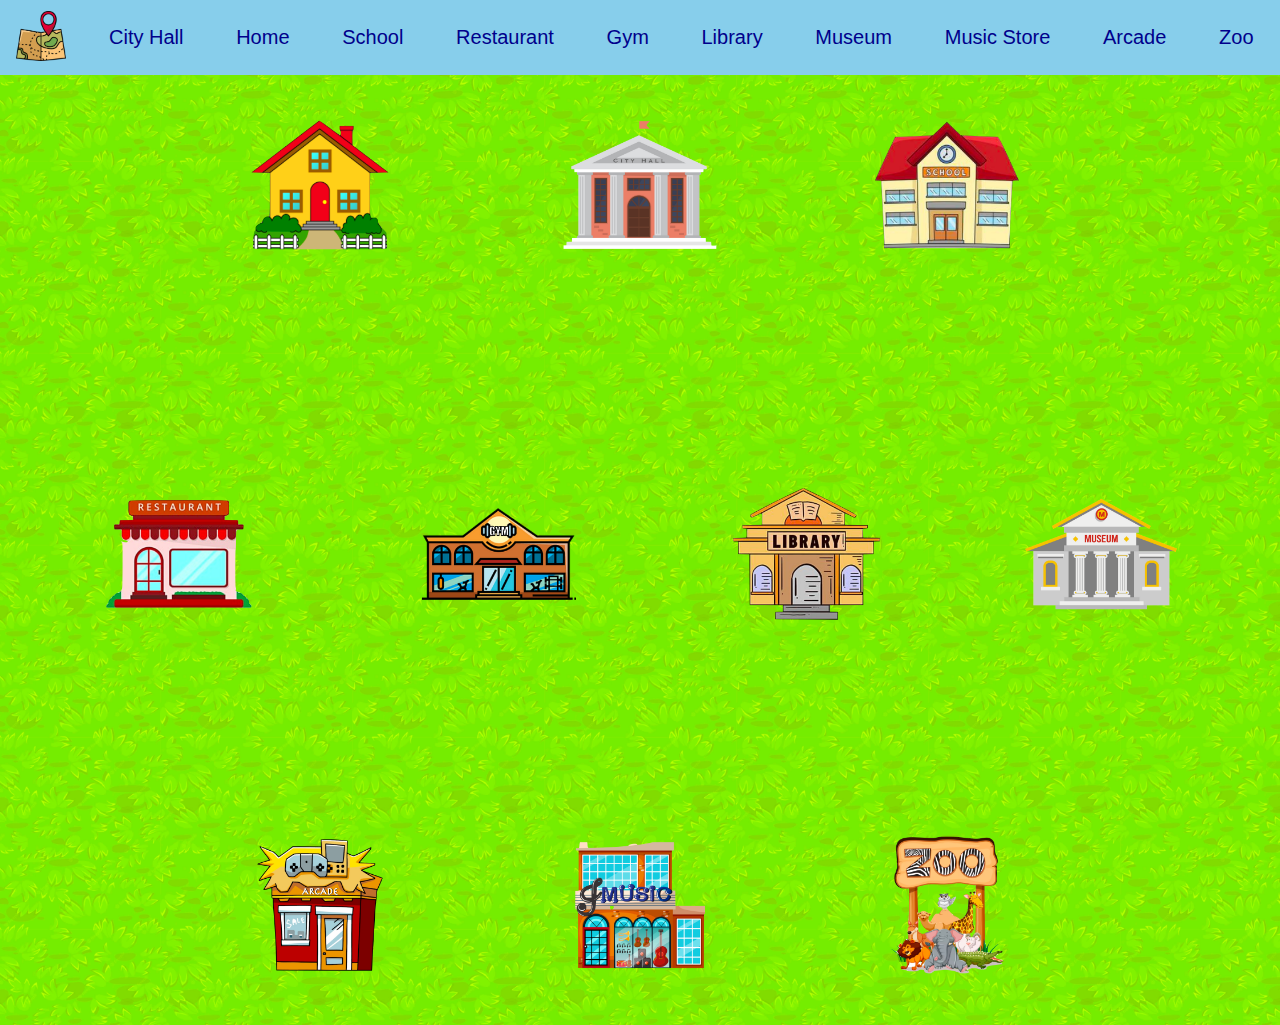
<file: index.html>
<!DOCTYPE html>
<html lang="en">

<head>
  <meta charset="utf-8">
  <meta name="viewport" content="width=device-width">
  <title>Everythingville Map</title>
  <link href="style.css" rel="stylesheet" type="text/css" />
  <link rel="shortcut icon" type="image/png" href="images/map.png" />
  <link rel="stylesheet" href="https://cdnjs.cloudflare.com/ajax/libs/font-awesome/4.7.0/css/font-awesome.min.css">
  <script src="https://code.jquery.com/jquery-3.4.1.min.js"></script>
</head>

<body class="map">
  <nav id="nav">
    <a href="index.html"><img src="images/map.png" id="logo" class="selected" alt="Map"></a>
    <a class="navA" href="cityHall.html">City Hall</a>
    <a class="navA" href="home.html">Home</a>
    <a class="navA" href="school.html">School</a>
    <a class="navA" href="restaurant.html">Restaurant</a>
    <a class="navA" href="gym.html">Gym</a>
    <a class="navA" href="library.html">Library</a>
    <a class="navA" href="museum.html">Museum</a>
    <a class="navA" href="musicStore.html">Music Store</a>
    <a class="navA" href="arcade.html">Arcade</a>
    <a class="navA" href="zoo.html">Zoo</a>
    <a href="javascript:void(0);" class="icon" onclick="compactNav()">
      <i class="fa fa-bars"></i>
    </a>
  </nav>
  
  <section id="mapSection">
    <!-- <img src="images/ground-horizontal.png" class="bkgds ground-horizontal" id="ground" alt="Ground"> -->
    <p id="top"></p>
    
    <a href="#top"><img src="images/cityHall.png" class="buildings" id="cityHallBuilding" alt="City Hall" onclick="cityHallBuildingFunc()"></a>
    <div id="cityHallModal" class="modal">
      <div class="modalContent">
        <span id="cityHallClose" class="close" onclick="cityHallCloseFunc()">&times</span>
        <h2>City Hall</h2>
        <img src="images/cityHall.png" class="buildings-modal" alt="City Hall">
        <!-- <p>In the City Hall, you can find out more about this site, learn how to navigate Everythingville, read more about all of the features and locations, stay up-to-date with any latest updates, and see the current date and time.</p> -->
        <p>In the City Hall, you can find out more about this site and learn how to navigate Everythingville.</p>
        <p><b>Do you want to go to the City Hall?</b></p>
        <a id="cityHallA" class="mapA" href="cityHall.html"><button id="cityHallBtn" class="mapBtn">Yes!</button></a>
      </div>
    </div>
    
    <a href="#top"><img src="images/home.png" class="buildings" id="homeBuilding" alt="Home" onclick="homeBuildingFunc()"></a>
    <div id="homeModal" class="modal">
      <div class="modalContent">
        <span id="homeClose" class="close" onclick="homeCloseFunc()">&times</span>
        <h2>Home</h2>
        <img src="images/home.png" class="buildings-modal" alt="Home">
        <!-- <p>In your Home, you can write in a journal about anything, draw pictures and doodles, and create a to-do list to organize your day.</p> -->
        <p>In your Home, you can write in a journal about anything.</p>
        <p><b>Do you want to go your Home?</b></p>
        <a id="homeA" class="mapA" href="home.html"><button id="homeBtn" class="mapBtn">Yes!</button></a>
      </div>
    </div>

    <a href="#top"><img src="images/school.png" class="buildings incomplete" id="schoolBuilding" alt="School" onclick="schoolBuildingFunc()"></a>
    <div id="schoolModal" class="modal">
      <div class="modalContent">
        <span id="schoolClose" class="close" onclick="schoolCloseFunc()">&times</span>
        <h2>School</h2>
        <img src="images/school.png" class="buildings-modal" alt="School">
        <!-- <p>In the School, you can read articles about various topics, explore lesson slideshows for different subjects, take quizzes to test your knowledge, and use and make your own flashcards to study.</p> -->
        <p>In the School, you can read articles about various topics.</p>
        <p><b>Do you want to go to the School?</b></p>
        <a id="schoolA" class="mapA" href="school.html"><button id="schoolBtn" class="mapBtn">Yes!</button></a>
      </div>
    </div>

    <a href="#top"><img src="images/restaurant.png" class="buildings incomplete" id="restaurantBuilding" alt="Restaurant" onclick="restaurantBuildingFunc()"></a>
    <div id="restaurantModal" class="modal">
      <div class="modalContent">
        <span id="restaurantClose" class="close" onclick="restaurantCloseFunc()">&times</span>
        <h2>Restaurant</h2>
        <img src="images/restaurant.png" class="buildings-modal" alt="Restaurant">
        <!-- <p>In the Restaurant, you can take a look at a variety of recipes that include a list of all the ingredients that you need and step-by-step instructions for how to make them.</p> -->
        <p>In the Restaurant, you can take a look at a variety of recipes that include a list of all the ingredients that you need and step-by-step instructions for how to make them.</p>
        <p><b>Do you want to go to the Restaurant?</b></p>
        <a id="restaurantA" class="mapA" href="restaurant.html"><button id="restaurantBtn" class="mapBtn">Yes!</button></a>
      </div>
    </div>

    <a href="#top"><img src="images/gym.png" class="buildings incomplete" id="gymBuilding" alt="Gym" onclick="gymBuildingFunc()"></a>
    <div id="gymModal" class="modal">
      <div class="modalContent">
        <span id="gymClose" class="close" onclick="gymCloseFunc()">&times</span>
        <h2>Gym</h2>
        <img src="images/gym.png" class="buildings-modal" alt="Gym">
        <!-- <p>In the Gym, you can discover an assortment of workouts and meditation exercises, and you can receive randomized workout sessions for many different target areas and goals.</p> -->
        <p>In the Gym, you can discover an assortment of workouts and meditation exercises.</p>
        <p><b>Do you want to go to the Gym?</b></p>
        <a id="gymA" class="mapA" href="gym.html"><button id="gymBtn" class="mapBtn">Yes!</button></a>
      </div>
    </div>

    <a href="#top"><img src="images/library.png" class="buildings incomplete" id="libraryBuilding" alt="Library" onclick="libraryBuildingFunc()"></a>
    <div id="libraryModal" class="modal">
      <div class="modalContent">
        <span id="libraryClose" class="close" onclick="libraryCloseFunc()">&times</span>
        <h2>Library</h2>
        <img src="images/library.png" class="buildings-modal" alt="Library">
        <!-- <p>In the Library, you can read short stories from a variety of genres, and if you run out of stories to read, you can also generate new, randomized short stories.</p> -->
        <p>In the Library, you can read short stories from a variety of genres.</p>
        <p><b>Do you want to go to the Library?</b></p>
        <a id="libraryA" class="mapA" href="library.html"><button id="libraryBtn" class="mapBtn">Yes!</button></a>
      </div>
    </div>

    <a href="#top"><img src="images/museum.png" class="buildings incomplete" id="museumBuilding" alt="Museum" onclick="museumBuildingFunc()"></a>
    <div id="museumModal" class="modal">
      <div class="modalContent">
        <span id="museumClose" class="close" onclick="museumCloseFunc()">&times</span>
        <h2>Museum</h2>
        <img src="images/museum.png" class="buildings-modal" alt="Museum">
        <!-- <p>In the Museum, you can explore multiple sections dedicated to many different topics, and you can learn about an assorted collection of interesting artifacts within each of the sections.</p> -->
        <p>In the Museum, you can explore multiple sections dedicated to many different topics, and you can learn about an assorted collection of interesting artifacts within each of the sections.</p>
        <p><b>Do you want to go to the Museum?</b></p>
        <a id="museumA" class="mapA" href="museum.html"><button id="museumBtn" class="mapBtn">Yes!</button></a>
      </div>
    </div>

    <a href="#top"><img src="images/arcade.png" class="buildings incomplete" id="arcadeBuilding" alt="Arcade" onclick="arcadeBuildingFunc()"></a>
    <div id="arcadeModal" class="modal">
      <div class="modalContent">
        <span id="arcadeClose" class="close" onclick="arcadeCloseFunc()">&times</span>
        <h2>Arcade</h2>
        <img src="images/arcade.png" class="buildings-modal" alt="Arcade">
        <!-- <p>In the Arcade, you can have some fun by playing a variety of entertaining mobile and computer games.</p> -->
        <p>In the Arcade, you can have some fun by playing a variety of entertaining mobile and computer games.</p>
        <p><b>Do you want to go to the Arcade?</b></p>
        <a id="arcadeA" class="mapA" href="arcade.html"><button id="arcadeBtn" class="mapBtn">Yes!</button></a>
      </div>
    </div>

    <a href="#top"><img src="images/musicStore.png" class="buildings" id="musicStoreBuilding" alt="Music Store" onclick="musicStoreBuildingFunc()"></a>
    <div id="musicStoreModal" class="modal">
      <div class="modalContent">
        <span id="musicStoreClose" class="close" onclick="musicStoreCloseFunc()">&times</span>
        <h2>Music Store</h2>
        <img src="images/musicStore.png" class="buildings-modal" alt="Music Store">
        <!-- <p>In the Music Store, you can listen to music from a variety of genres and an assortment of relaxing sounds.</p> -->
        <p>In the Music Store, you can listen to music from a variety of genres and an assortment of relaxing sounds.</p>
        <p><b>Do you want to go to the Music Store?</b></p>
        <a id="musicStoreA" class="mapA" href="musicStore.html"><button id="musicStoreBtn" class="mapBtn">Yes!</button></a>
      </div>
    </div>

    <a href="#top"><img src="images/zoo.png" class="buildings incomplete" id="zooBuilding" alt="Zoo" onclick="zooBuildingFunc()"></a>
    <div id="zooModal" class="modal">
      <div class="modalContent">
        <span id="zooClose" class="close" onclick="zooCloseFunc()">&times</span>
        <h2>Zoo</h2>
        <img src="images/zoo.png" class="buildings-modal" alt="Zoo">
        <!-- <p>In the Zoo, you can explore a gallery of filled with pictures of different animals and plants, and you can visit a variety of habitats and environments.</p> -->
         <p>In the Zoo, you can explore a gallery filled with pictures of different animals and plants, and you can visit a variety of habitats and environments.</p>
        <p><b>Do you want to go to the Zoo?</b></p>
        <a id="zooA" class="mapA" href="zoo.html"><button id="zooBtn" class="mapBtn">Yes!</button></a>
      </div>
    </div>
    
  </section>
  <script src="script.js"></script>
</body>

</html>
</file>
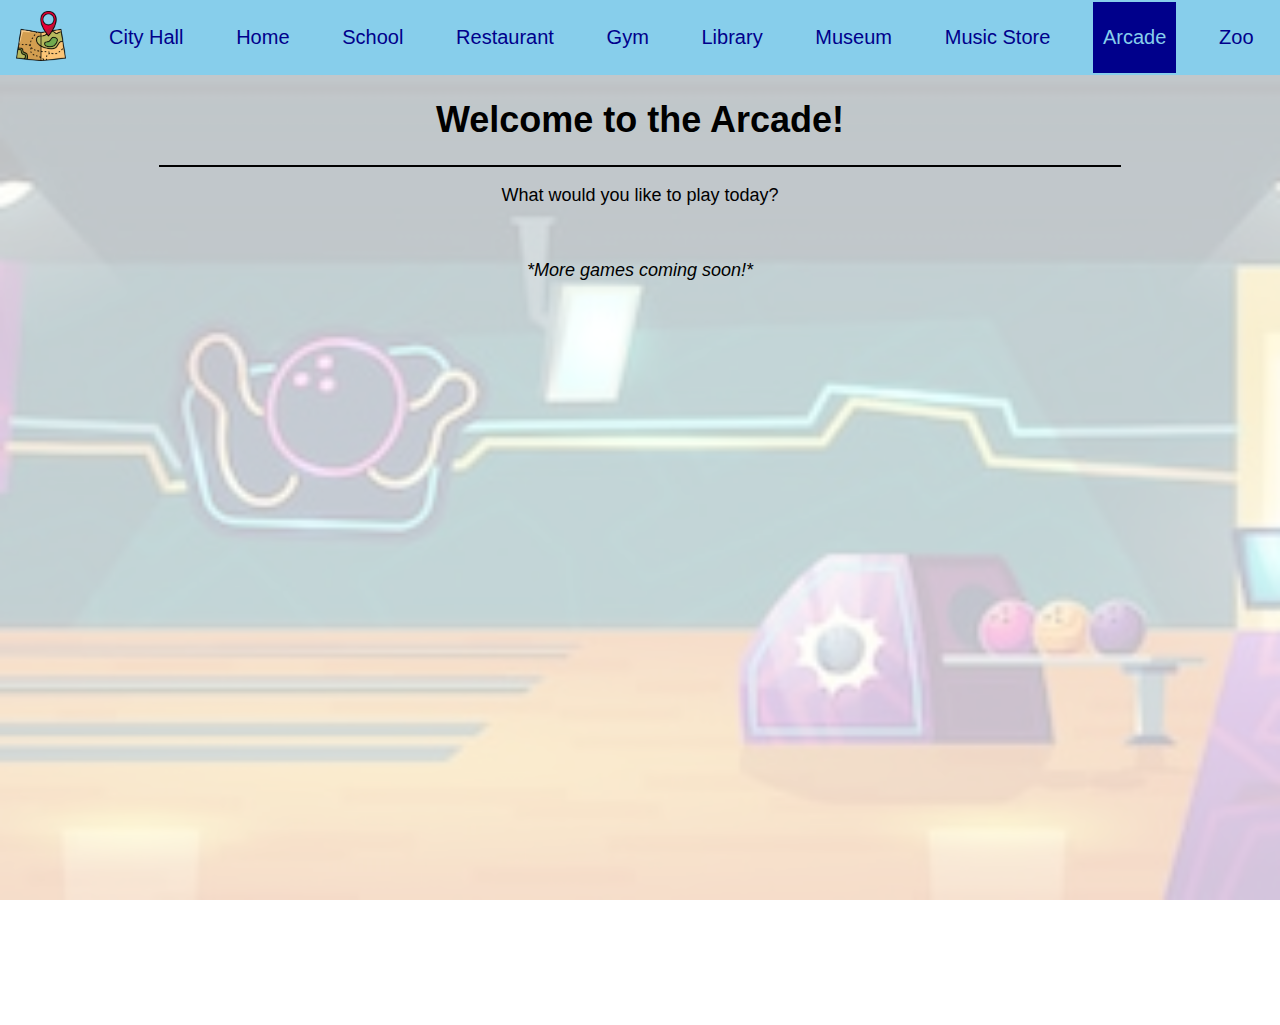
<file: arcade.html>
<!DOCTYPE html>
<html lang="en">

<head>
  <meta charset="utf-8">
  <meta name="viewport" content="width=device-width">
  <title>Everythingville Arcade</title>
  <link href="style.css" rel="stylesheet" type="text/css" />
  <link rel="shortcut icon" type="image/png" href="images/map.png" />
  <link rel="stylesheet" href="https://cdnjs.cloudflare.com/ajax/libs/font-awesome/4.7.0/css/font-awesome.min.css">
  <script src="https://code.jquery.com/jquery-3.4.1.min.js"></script>
</head>

<body class="arcade">
  <nav id="nav">
    <a href="index.html"><img src="images/map.png" id="logo" alt="Map"></a>
    <a class="navA" href="cityHall.html">City Hall</a>
    <a class="navA" href="home.html">Home</a>
    <a class="navA" href="school.html">School</a>
    <a class="navA" href="restaurant.html">Restaurant</a>
    <a class="navA" href="gym.html">Gym</a>
    <a class="navA" href="library.html">Library</a>
    <a class="navA" href="museum.html">Museum</a>
    <a class="navA" href="musicStore.html">Music Store</a>
    <a class="navA selected" href="arcade.html">Arcade</a>
    <a class="navA" href="zoo.html">Zoo</a>
    <a href="javascript:void(0);" class="icon" onclick="compactNav()">
      <i class="fa fa-bars"></i>
    </a>
  </nav>
  
  <section>
    <p id="top"></p>
    <h1>Welcome to the Arcade!</h1>
    <hr>
    <p>What would you like to play today?</p>
    <br>
    <p ><i>*More games coming soon!*</i></p>
    <br>
  </section>
  
  <script src="script.js"></script>
</body>

</html>
</file>
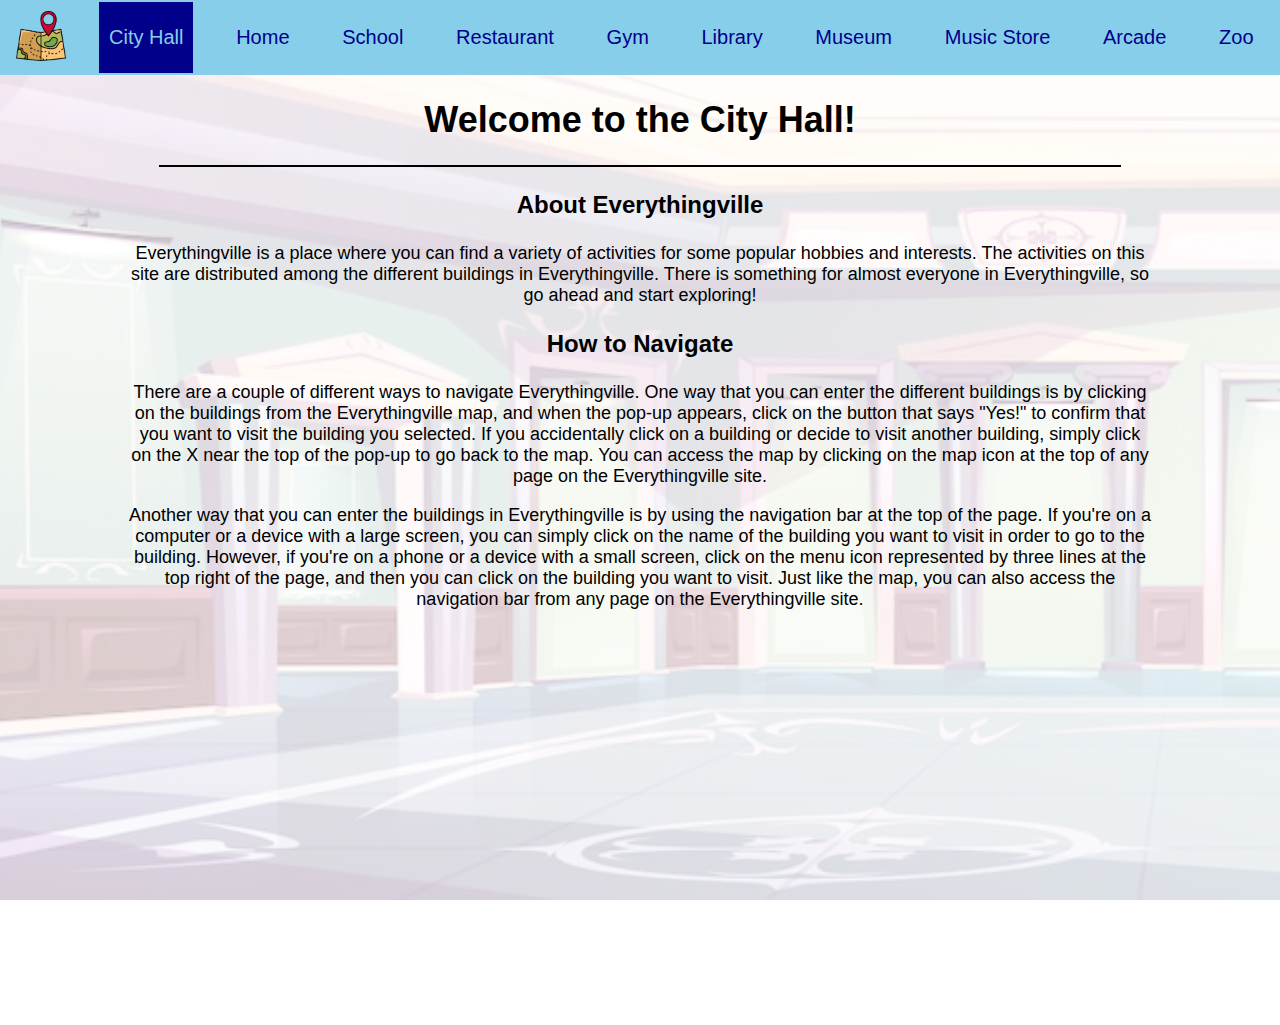
<file: cityHall.html>
<!DOCTYPE html>
<html lang="en">

<head>
  <meta charset="utf-8">
  <meta name="viewport" content="width=device-width">
  <title>Everythingville City Hall</title>
  <link href="style.css" rel="stylesheet" type="text/css" />
  <link rel="shortcut icon" type="image/png" href="images/map.png" />
  <link rel="stylesheet" href="https://cdnjs.cloudflare.com/ajax/libs/font-awesome/4.7.0/css/font-awesome.min.css">
  <script src="https://code.jquery.com/jquery-3.4.1.min.js"></script>
</head>

<body class="cityHall">
  <nav id="nav">
    <a href="index.html"><img src="images/map.png" id="logo" alt="Map"></a>
    <a class="navA selected" href="cityHall.html">City Hall</a>
    <a class="navA" href="home.html">Home</a>
    <a class="navA" href="school.html">School</a>
    <a class="navA" href="restaurant.html">Restaurant</a>
    <a class="navA" href="gym.html">Gym</a>
    <a class="navA" href="library.html">Library</a>
    <a class="navA" href="museum.html">Museum</a>
    <a class="navA" href="musicStore.html">Music Store</a>
    <a class="navA" href="arcade.html">Arcade</a>
    <a class="navA" href="zoo.html">Zoo</a>
    <a href="javascript:void(0);" class="icon" onclick="compactNav()">
      <i class="fa fa-bars"></i>
    </a>
  </nav>
  
  <section>
    <p id="top"></p>
    <h1>Welcome to the City Hall!</h1>
    <hr>
    <h3>About Everythingville</h3>
    <p>Everythingville is a place where you can find a variety of activities for some popular hobbies and interests. The activities on this site are distributed among the different buildings in Everythingville. There is something for almost everyone in Everythingville, so go ahead and start exploring!</p>
    <h3>How to Navigate</h3>
    <p>There are a couple of different ways to navigate Everythingville. One way that you can enter the different buildings is by clicking on the buildings from the Everythingville map, and when the pop-up appears, click on the button that says "Yes!" to confirm that you want to visit the building you selected. If you accidentally click on a building or decide to visit another building, simply click on the X near the top of the pop-up to go back to the map. You can access the map by clicking on the map icon at the top of any page on the Everythingville site.</p>
    <p>Another way that you can enter the buildings in Everythingville is by using the navigation bar at the top of the page. If you're on a computer or a device with a large screen, you can simply click on the name of the building you want to visit in order to go to the building. However, if you're on a phone or a device with a small screen, click on the menu icon represented by three lines at the top right of the page, and then you can click on the building you want to visit. Just like the map, you can also access the navigation bar from any page on the Everythingville site.</p>
    <br>
  </section>
  
  <script src="script.js"></script>
</body>

</html>
</file>
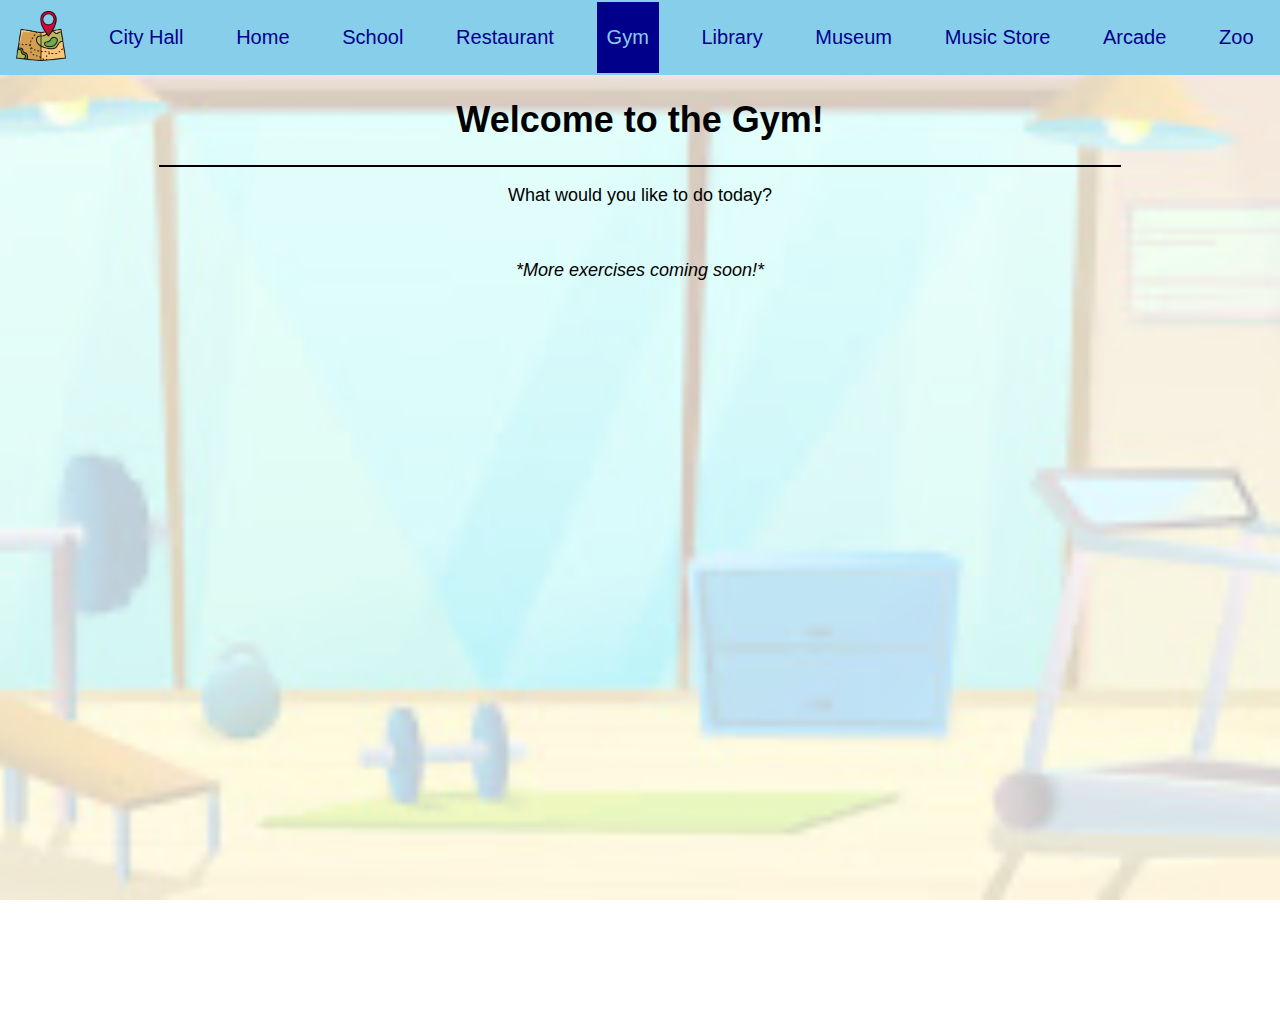
<file: gym.html>
<!DOCTYPE html>
<html lang="en">

<head>
  <meta charset="utf-8">
  <meta name="viewport" content="width=device-width">
  <title>Everythingville Gym</title>
  <link href="style.css" rel="stylesheet" type="text/css" />
  <link rel="shortcut icon" type="image/png" href="images/map.png" />
  <link rel="stylesheet" href="https://cdnjs.cloudflare.com/ajax/libs/font-awesome/4.7.0/css/font-awesome.min.css">
  <script src="https://code.jquery.com/jquery-3.4.1.min.js"></script>
</head>

<body class="gym">
  <nav id="nav">
    <a href="index.html"><img src="images/map.png" id="logo" alt="Map"></a>
    <a class="navA" href="cityHall.html">City Hall</a>
    <a class="navA" href="home.html">Home</a>
    <a class="navA" href="school.html">School</a>
    <a class="navA" href="restaurant.html">Restaurant</a>
    <a class="navA selected" href="gym.html">Gym</a>
    <a class="navA" href="library.html">Library</a>
    <a class="navA" href="museum.html">Museum</a>
    <a class="navA" href="musicStore.html">Music Store</a>
    <a class="navA" href="arcade.html">Arcade</a>
    <a class="navA" href="zoo.html">Zoo</a>
    <a href="javascript:void(0);" class="icon" onclick="compactNav()">
      <i class="fa fa-bars"></i>
    </a>
  </nav>
  
  <section>
    <p id="top"></p>
    <h1>Welcome to the Gym!</h1>
    <hr>
    <p>What would you like to do today?</p>
    <br>
    <p ><i>*More exercises coming soon!*</i></p>
    <br>
  </section>
  
  <script src="script.js"></script>
</body>

</html>
</file>
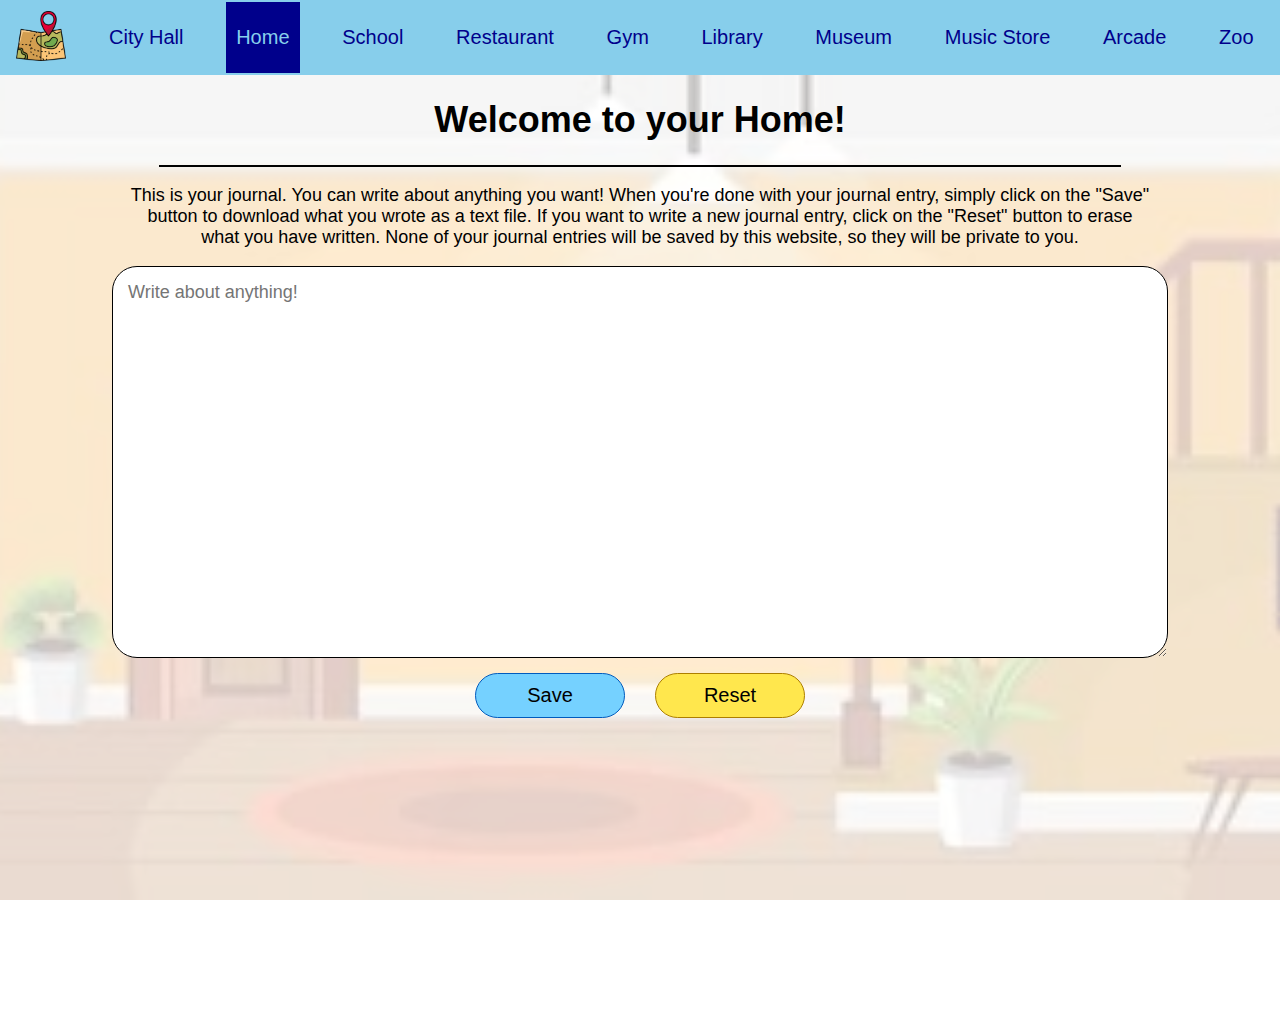
<file: home.html>
<!DOCTYPE html>
<html lang="en">

<head>
  <meta charset="utf-8">
  <meta name="viewport" content="width=device-width">
  <title>Everythingville Home</title>
  <link href="style.css" rel="stylesheet" type="text/css" />
  <link rel="shortcut icon" type="image/png" href="images/map.png" />
  <link rel="stylesheet" href="https://cdnjs.cloudflare.com/ajax/libs/font-awesome/4.7.0/css/font-awesome.min.css">
  <script src="https://code.jquery.com/jquery-3.4.1.min.js"></script>
</head>

<body class="home">
  <nav id="nav">
    <a href="index.html"><img src="images/map.png" id="logo" alt="Map"></a>
    <a class="navA" href="cityHall.html">City Hall</a>
    <a class="navA selected" href="home.html">Home</a>
    <a class="navA" href="school.html">School</a>
    <a class="navA" href="restaurant.html">Restaurant</a>
    <a class="navA" href="gym.html">Gym</a>
    <a class="navA" href="library.html">Library</a>
    <a class="navA" href="museum.html">Museum</a>
    <a class="navA" href="musicStore.html">Music Store</a>
    <a class="navA" href="arcade.html">Arcade</a>
    <a class="navA" href="zoo.html">Zoo</a>
    <a href="javascript:void(0);" class="icon" onclick="compactNav()">
      <i class="fa fa-bars"></i>
    </a>
  </nav>
  
  <section>
    <p id="top"></p>
    <h1>Welcome to your Home!</h1>
    <hr>
    <p>This is your journal. You can write about anything you want! When you're done with your journal entry, simply click on the "Save" button to download what you wrote as a text file. If you want to write a new journal entry, click on the "Reset" button to erase what you have written. None of your journal entries will be saved by this website, so they will be private to you.</p>
    <textarea id="journal" placeholder="Write about anything!"></textarea>
    <div class="journalBtns">
      <button id="saveJournal" onclick="saveJournalFunc()">Save</button>
      <button id="resetJournal" onclick="resetJournalFunc()">Reset</button>
    </div>
    <br>
  </section>

  
  <script src="script.js"></script>
</body>

</html>
</file>
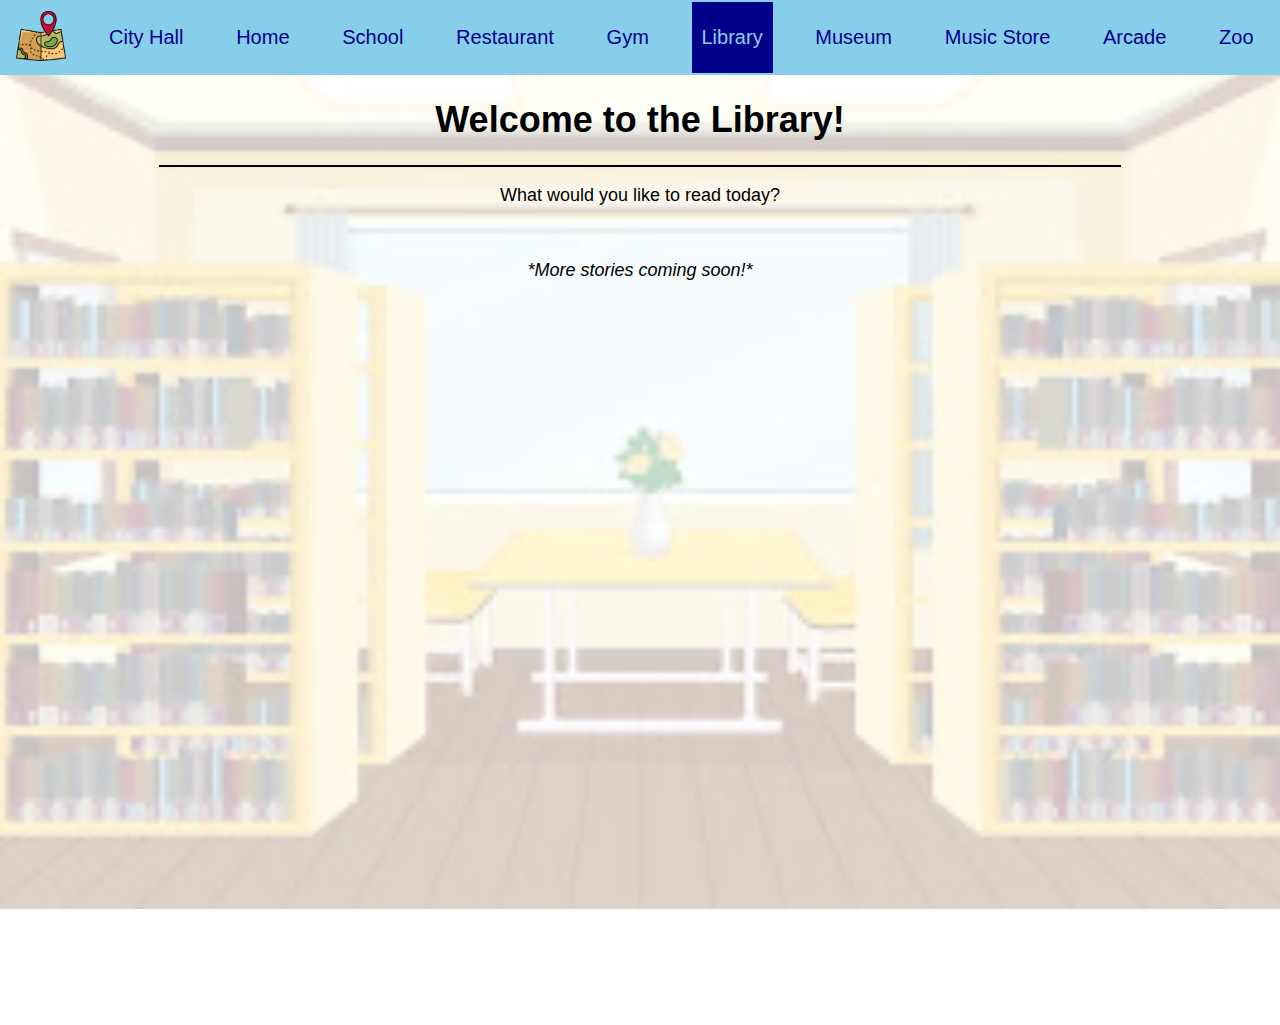
<file: library.html>
<!DOCTYPE html>
<html lang="en">

<head>
  <meta charset="utf-8">
  <meta name="viewport" content="width=device-width">
  <title>Everythingville Library</title>
  <link href="style.css" rel="stylesheet" type="text/css" />
  <link rel="shortcut icon" type="image/png" href="images/map.png" />
  <link rel="stylesheet" href="https://cdnjs.cloudflare.com/ajax/libs/font-awesome/4.7.0/css/font-awesome.min.css">
  <script src="https://code.jquery.com/jquery-3.4.1.min.js"></script>
</head>

<body class="library">
  <nav id="nav">
    <a href="index.html"><img src="images/map.png" id="logo" alt="Map"></a>
    <a class="navA" href="cityHall.html">City Hall</a>
    <a class="navA" href="home.html">Home</a>
    <a class="navA" href="school.html">School</a>
    <a class="navA" href="restaurant.html">Restaurant</a>
    <a class="navA" href="gym.html">Gym</a>
    <a class="navA selected" href="library.html">Library</a>
    <a class="navA" href="museum.html">Museum</a>
    <a class="navA" href="musicStore.html">Music Store</a>
    <a class="navA" href="arcade.html">Arcade</a>
    <a class="navA" href="zoo.html">Zoo</a>
    <a href="javascript:void(0);" class="icon" onclick="compactNav()">
      <i class="fa fa-bars"></i>
    </a>
  </nav>
  
  <section>
    <p id="top"></p>
    <h1>Welcome to the Library!</h1>
    <hr>
    <p>What would you like to read today?</p>
    <br>
    <p ><i>*More stories coming soon!*</i></p>
    <br>
  </section>
  
  <script src="script.js"></script>
</body>

</html>
</file>
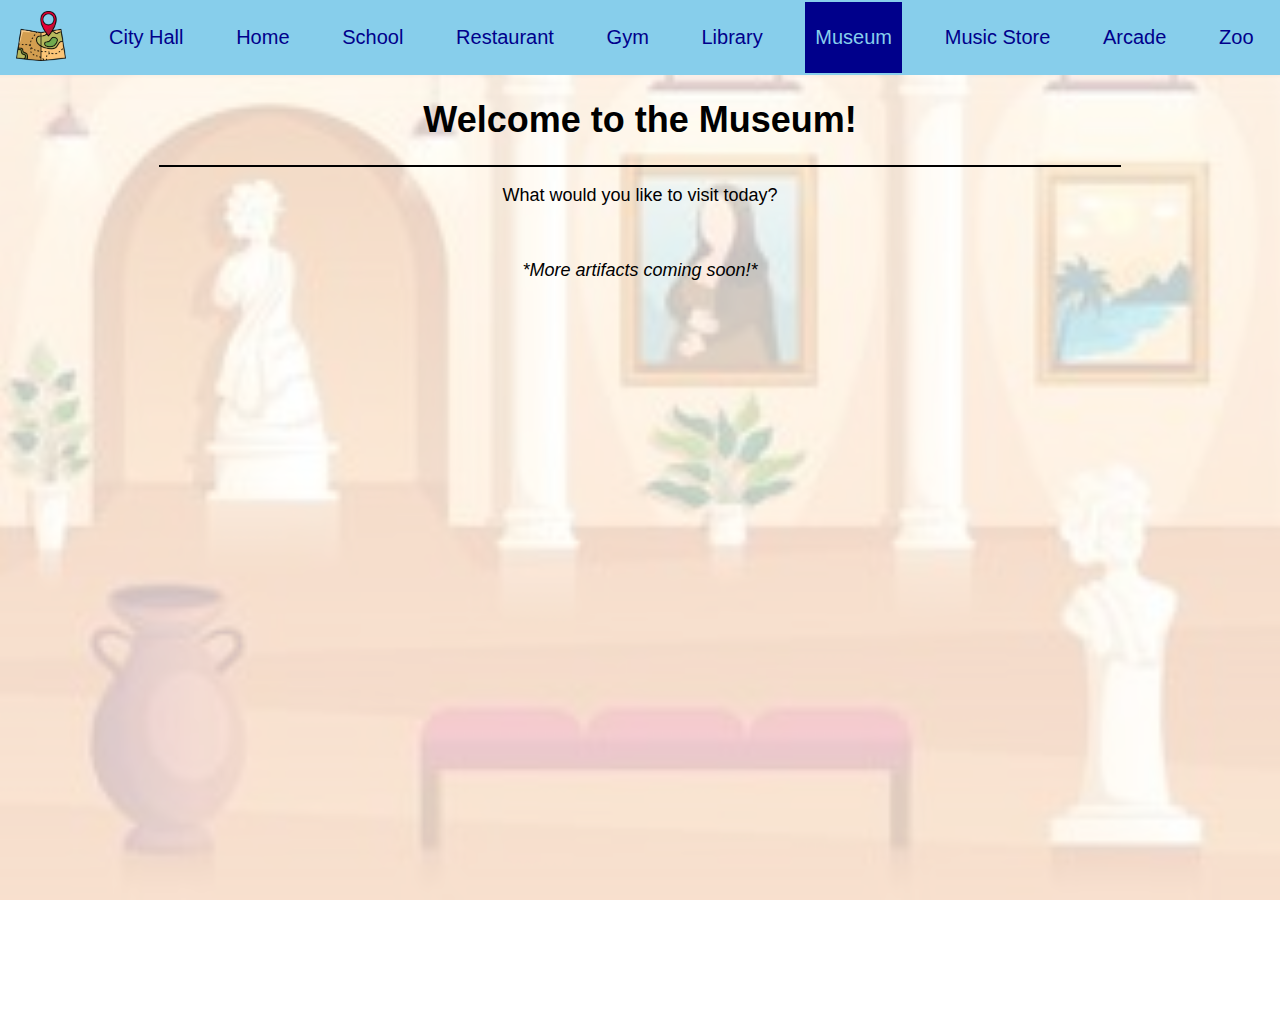
<file: museum.html>
<!DOCTYPE html>
<html lang="en">

<head>
  <meta charset="utf-8">
  <meta name="viewport" content="width=device-width">
  <title>Everythingville Museum</title>
  <link href="style.css" rel="stylesheet" type="text/css" />
  <link rel="shortcut icon" type="image/png" href="images/map.png" />
  <link rel="stylesheet" href="https://cdnjs.cloudflare.com/ajax/libs/font-awesome/4.7.0/css/font-awesome.min.css">
  <script src="https://code.jquery.com/jquery-3.4.1.min.js"></script>
</head>

<body class="museum">
  <nav id="nav">
    <a href="index.html"><img src="images/map.png" id="logo" alt="Map"></a>
    <a class="navA" href="cityHall.html">City Hall</a>
    <a class="navA" href="home.html">Home</a>
    <a class="navA" href="school.html">School</a>
    <a class="navA" href="restaurant.html">Restaurant</a>
    <a class="navA" href="gym.html">Gym</a>
    <a class="navA" href="library.html">Library</a>
    <a class="navA selected" href="museum.html">Museum</a>
    <a class="navA" href="musicStore.html">Music Store</a>
    <a class="navA" href="arcade.html">Arcade</a>
    <a class="navA" href="zoo.html">Zoo</a>
    <a href="javascript:void(0);" class="icon" onclick="compactNav()">
      <i class="fa fa-bars"></i>
    </a>
  </nav>
  
  <section>
    <p id="top"></p>
    <h1>Welcome to the Museum!</h1>
    <hr>
    <p>What would you like to visit today?</p>
    <br>
    <p ><i>*More artifacts coming soon!*</i></p>
    <br>
  </section>
  
  <script src="script.js"></script>
</body>

</html>
</file>
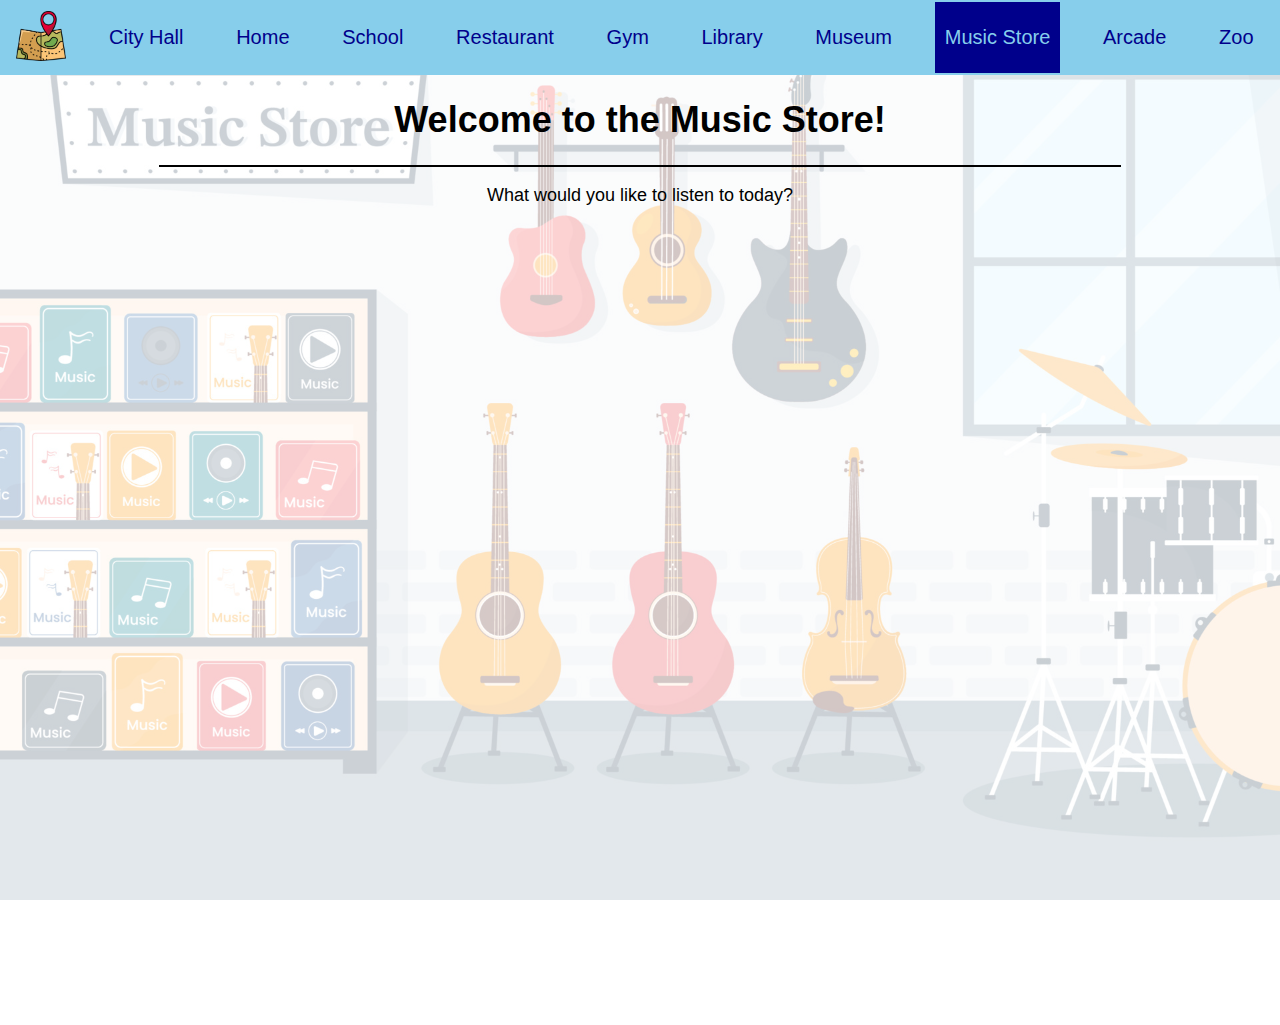
<file: musicStore.html>
<!DOCTYPE html>
<html lang="en">

<head>
  <meta charset="utf-8">
  <meta name="viewport" content="width=device-width">
  <title>Everythingville Music Store</title>
  <link href="style.css" rel="stylesheet" type="text/css" />
  <link rel="shortcut icon" type="image/png" href="images/map.png" />
  <link rel="stylesheet" href="https://cdnjs.cloudflare.com/ajax/libs/font-awesome/4.7.0/css/font-awesome.min.css">
  <script src="https://code.jquery.com/jquery-3.4.1.min.js"></script>
</head>

<body class="musicStore">
  <nav id="nav">
    <a href="index.html"><img src="images/map.png" id="logo" alt="Map"></a>
    <a class="navA" href="cityHall.html">City Hall</a>
    <a class="navA" href="home.html">Home</a>
    <a class="navA" href="school.html">School</a>
    <a class="navA" href="restaurant.html">Restaurant</a>
    <a class="navA" href="gym.html">Gym</a>
    <a class="navA" href="library.html">Library</a>
    <a class="navA" href="museum.html">Museum</a>
    <a class="navA selected" href="musicStore.html">Music Store</a>
    <a class="navA" href="arcade.html">Arcade</a>
    <a class="navA" href="zoo.html">Zoo</a>
    <a href="javascript:void(0);" class="icon" onclick="compactNav()">
      <i class="fa fa-bars"></i>
    </a>
  </nav>
  
  <section>
    <p id="top"></p>
    <h1>Welcome to the Music Store!</h1>
    <hr>
    <p>What would you like to listen to today?</p>
    
    <div id="music">
      <iframe style="border-radius:12px" src="https://open.spotify.com/embed/playlist/5DXcaEdXuCaLVKtGgIAa4z?utm_source=generator&theme=0" width="75%" height="352" frameBorder="0" allowfullscreen="" allow="autoplay; clipboard-write; encrypted-media; fullscreen; picture-in-picture" loading="lazy"></iframe>
      <br>

      <iframe style="border-radius:12px" src="https://open.spotify.com/embed/playlist/4Q7jlsaBFkqURGquc2FCbl?utm_source=generator&theme=0" width="75%" height="352" frameBorder="0" allowfullscreen="" allow="autoplay; clipboard-write; encrypted-media; fullscreen; picture-in-picture" loading="lazy"></iframe>
      <br>

      <iframe style="border-radius:12px" src="https://open.spotify.com/embed/playlist/1R6rxCMG42MOojrkCVDfNk?utm_source=generator&theme=0" width="75%" height="352" frameBorder="0" allowfullscreen="" allow="autoplay; clipboard-write; encrypted-media; fullscreen; picture-in-picture" loading="lazy"></iframe>
      <br>
      
      <iframe style="border-radius:12px" src="https://open.spotify.com/embed/playlist/7cifFUHEE8JzcIZgDLoKdr?utm_source=generator&theme=0" width="75%" height="352" frameBorder="0" allowfullscreen="" allow="autoplay; clipboard-write; encrypted-media; fullscreen; picture-in-picture" loading="lazy"></iframe>
      <br>

      <iframe style="border-radius:12px" src="https://open.spotify.com/embed/playlist/1cK2K7vjWQPD6n2QL3BjM3?utm_source=generator&theme=0" width="75%" height="352" frameBorder="0" allowfullscreen="" allow="autoplay; clipboard-write; encrypted-media; fullscreen; picture-in-picture" loading="lazy"></iframe>
      <br>
    </div>
  </section>
  
  <script src="script.js"></script>
</body>

</html>
</file>
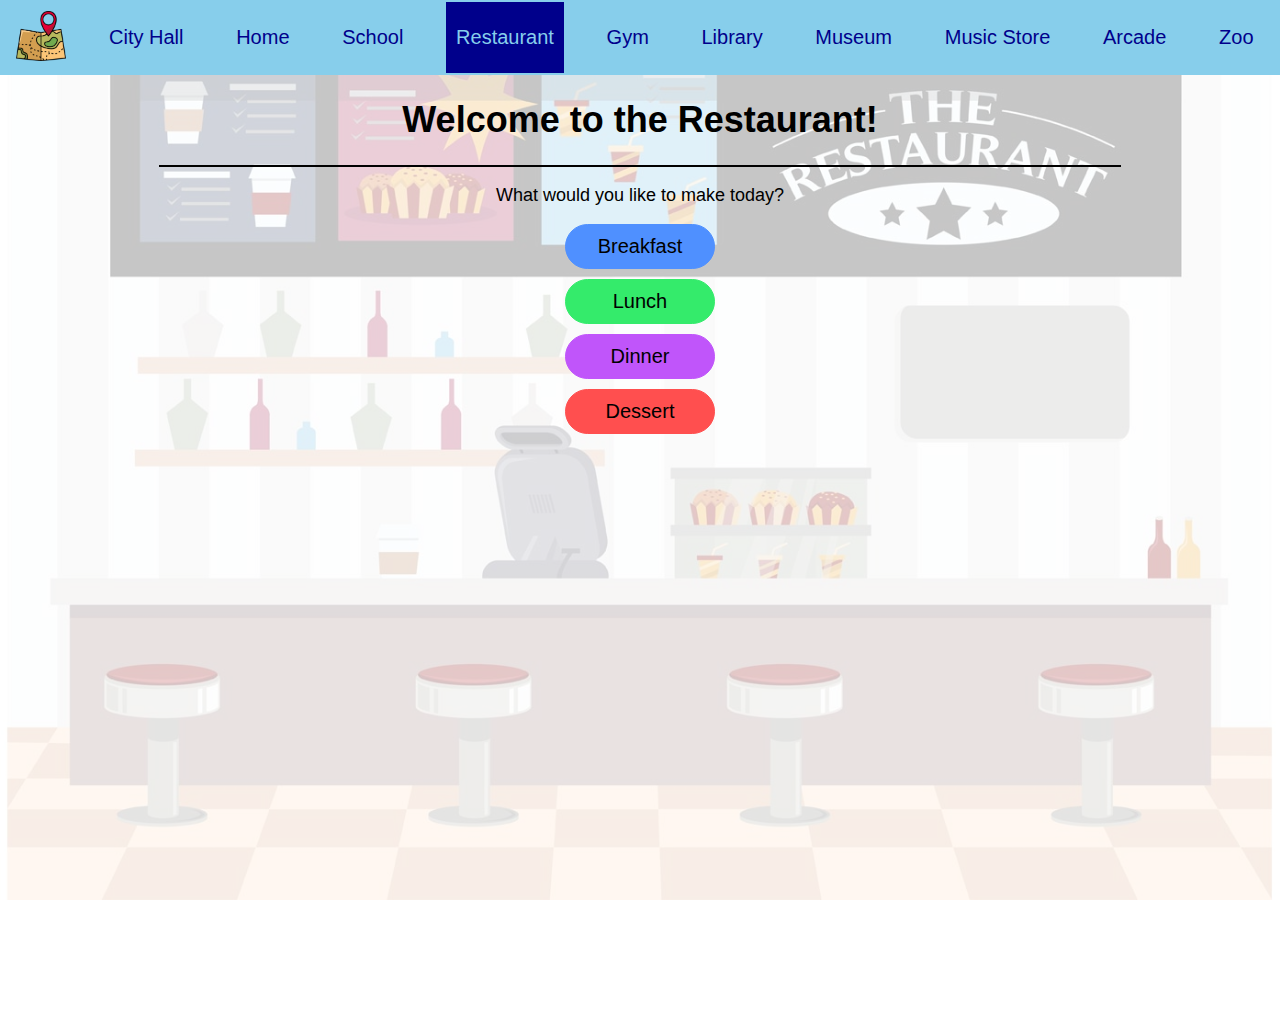
<file: restaurant.html>
<!DOCTYPE html>
<html lang="en">

<head>
  <meta charset="utf-8">
  <meta name="viewport" content="width=device-width">
  <title>Everythingville Restaurant</title>
  <link href="style.css" rel="stylesheet" type="text/css" />
  <link rel="shortcut icon" type="image/png" href="images/map.png" />
  <link rel="stylesheet" href="https://cdnjs.cloudflare.com/ajax/libs/font-awesome/4.7.0/css/font-awesome.min.css">
  <script src="https://code.jquery.com/jquery-3.4.1.min.js"></script>
</head>

<body class="restaurant">
  <nav id="nav">
    <a href="index.html"><img src="images/map.png" id="logo" alt="Map"></a>
    <a class="navA" href="cityHall.html">City Hall</a>
    <a class="navA" href="home.html">Home</a>
    <a class="navA" href="school.html">School</a>
    <a class="navA selected" href="restaurant.html">Restaurant</a>
    <a class="navA" href="gym.html">Gym</a>
    <a class="navA" href="library.html">Library</a>
    <a class="navA" href="museum.html">Museum</a>
    <a class="navA" href="musicStore.html">Music Store</a>
    <a class="navA" href="arcade.html">Arcade</a>
    <a class="navA" href="zoo.html">Zoo</a>
    <a href="javascript:void(0);" class="icon" onclick="compactNav()">
      <i class="fa fa-bars"></i>
    </a>
  </nav>
  
  <section id="restaurantSection">
    <p id="top"></p>
    <h1>Welcome to the Restaurant!</h1>
    <hr>
    <p>What would you like to make today?</p>
    <a href="#top"><button class="recipes" id="breakfast" onclick="breakfastFunc()">Breakfast</button></a>
    <a href="#top"><button class="recipes" id="lunch" onclick="lunchFunc()">Lunch</button>
    <a href="#top"><button class="recipes" id="dinner" onclick="dinnerFunc()">Dinner</button></a>
    <a href="#top"><button class="recipes" id="dessert" onclick="dessertFunc()">Dessert</button></a>
    <a href="#top"><button class="recipes" id="goBackRestaurant" style="display:none" onclick="goBackRestaurantFunc()">Go Back</button></a>
    <br>
  </section>
  
  <script src="script.js"></script>
</body>

</html>
</file>
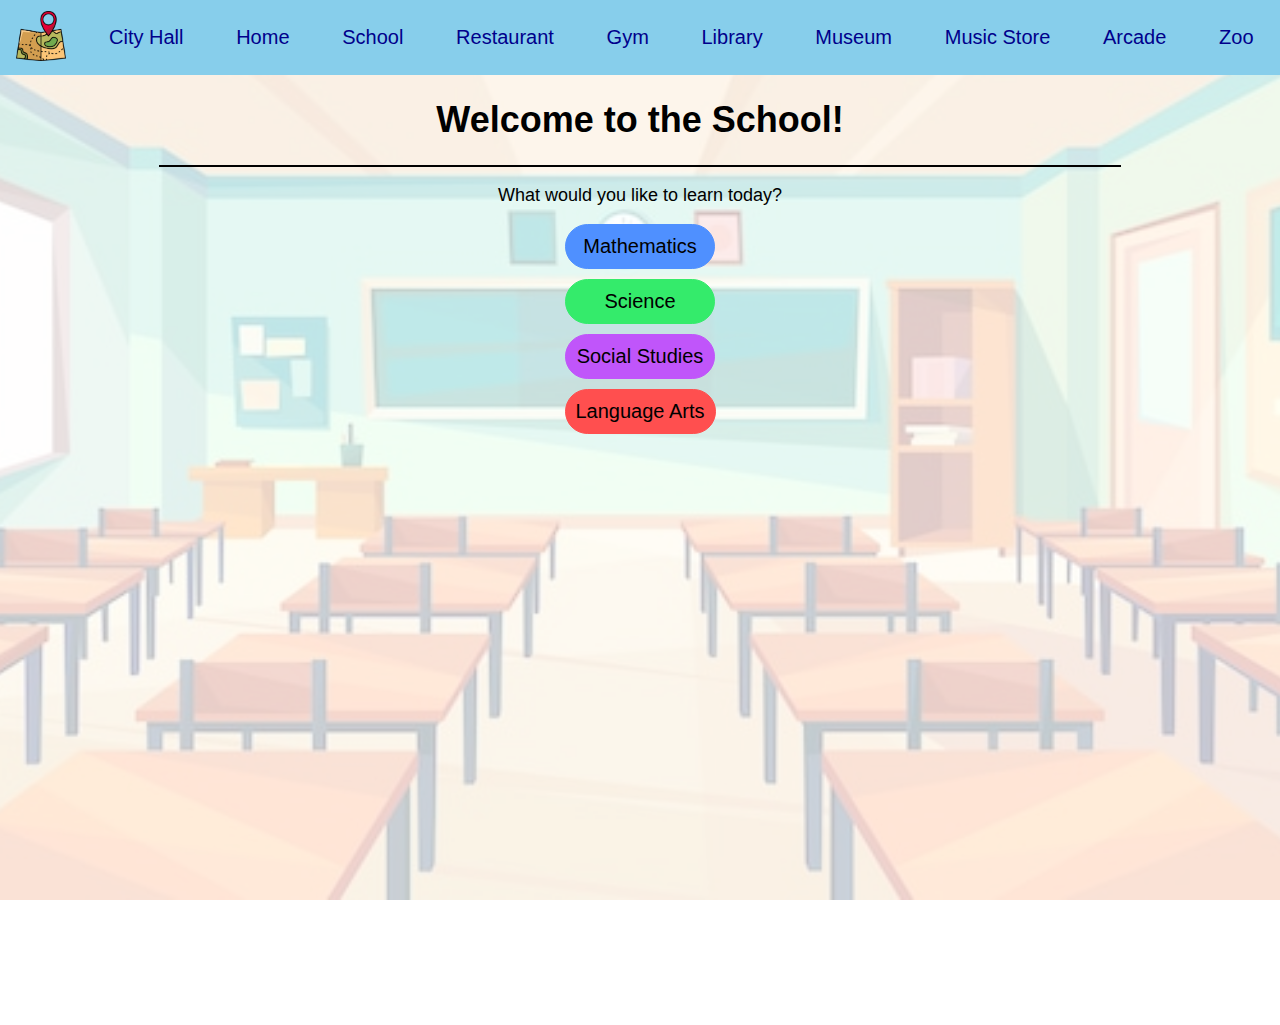
<file: school.html>
<!DOCTYPE html>
<html lang="en">

<head>
  <meta charset="utf-8">
  <meta name="viewport" content="width=device-width">
  <title>Everythingville School</title>
  <link href="style.css" rel="stylesheet" type="text/css" />
  <link rel="shortcut icon" type="image/png" href="images/map.png" />
  <link rel="stylesheet" href="https://cdnjs.cloudflare.com/ajax/libs/font-awesome/4.7.0/css/font-awesome.min.css">
  <script src="https://code.jquery.com/jquery-3.4.1.min.js"></script>
</head>

<body class="school">
  <nav id="nav">
    <a href="index.html"><img src="images/map.png" id="logo" alt="Map"></a>
    <a class="navA" href="cityHall.html">City Hall</a>
    <a class="navA" href="home.html">Home</a>
    <a class="navA school" href="school.html">School</a>
    <a class="navA" href="restaurant.html">Restaurant</a>
    <a class="navA" href="gym.html">Gym</a>
    <a class="navA" href="library.html">Library</a>
    <a class="navA" href="museum.html">Museum</a>
    <a class="navA" href="musicStore.html">Music Store</a>
    <a class="navA" href="arcade.html">Arcade</a>
    <a class="navA" href="zoo.html">Zoo</a>
    <a href="javascript:void(0);" class="icon" onclick="compactNav()">
      <i class="fa fa-bars"></i>
    </a>
  </nav>
  
  <section id="schoolSection">
    <p id="top"></p>
    <h1>Welcome to the School!</h1>
    <hr>
    <p>What would you like to learn today?</p>
    <a href="#top"><button class="schoolArticles" id="math" onclick="mathFunc()">Mathematics</button></a>
    <a href="#top"><button class="schoolArticles" id="sci" onclick="sciFunc()">Science</button>
    <a href="#top"><button class="schoolArticles" id="ss" onclick="ssFunc()">Social Studies</button></a>
    <a href="#top"><button class="schoolArticles" id="ela" onclick="elaFunc()">Language Arts</button></a>
    <a href="#top"><button class="schoolArticles" id="goBackSchool" style="display:none" onclick="goBackSchoolFunc()">Go Back</button></a>
    <br>
  </section>
  
  <script src="script.js"></script>
</body>

</html>
</file>
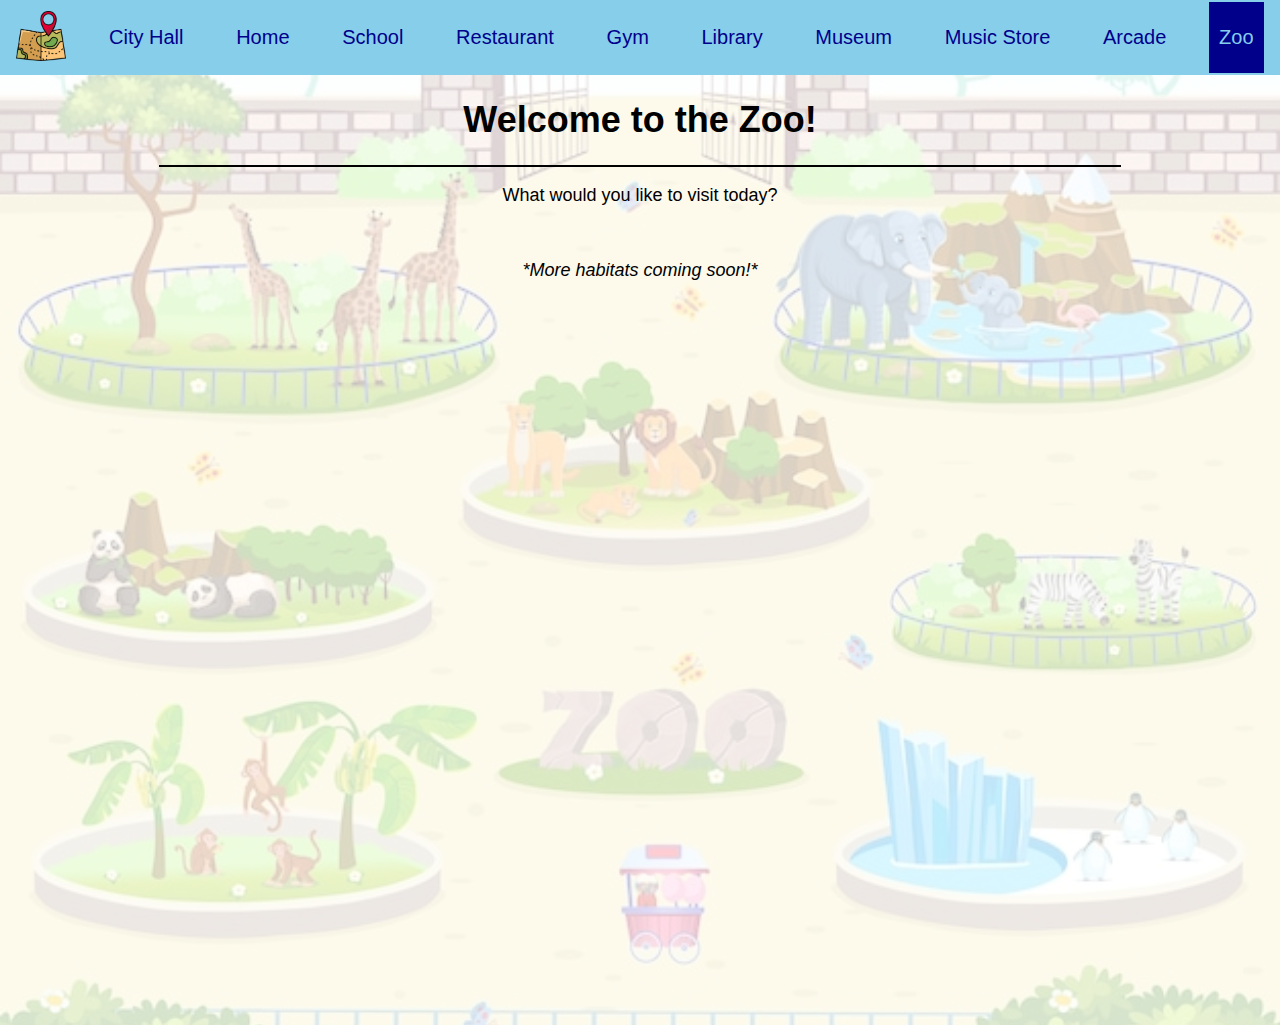
<file: zoo.html>
<!DOCTYPE html>
<html lang="en">

<head>
  <meta charset="utf-8">
  <meta name="viewport" content="width=device-width">
  <title>Everythingville Zoo</title>
  <link href="style.css" rel="stylesheet" type="text/css" />
  <link rel="shortcut icon" type="image/png" href="images/map.png" />
  <link rel="stylesheet" href="https://cdnjs.cloudflare.com/ajax/libs/font-awesome/4.7.0/css/font-awesome.min.css">
  <script src="https://code.jquery.com/jquery-3.4.1.min.js"></script>
</head>

<body class="zoo">
  <nav id="nav">
    <a href="index.html"><img src="images/map.png" id="logo" alt="Map"></a>
    <a class="navA" href="cityHall.html">City Hall</a>
    <a class="navA" href="home.html">Home</a>
    <a class="navA" href="school.html">School</a>
    <a class="navA" href="restaurant.html">Restaurant</a>
    <a class="navA" href="gym.html">Gym</a>
    <a class="navA" href="library.html">Library</a>
    <a class="navA" href="museum.html">Museum</a>
    <a class="navA" href="musicStore.html">Music Store</a>
    <a class="navA" href="arcade.html">Arcade</a>
    <a class="navA selected" href="zoo.html">Zoo</a>
    <a href="javascript:void(0);" class="icon" onclick="compactNav()">
      <i class="fa fa-bars"></i>
    </a>
  </nav>
  
  <section>
    <p id="top"></p>
    <h1>Welcome to the Zoo!</h1>
    <hr>
    <p>What would you like to visit today?</p>
    <br>
    <p ><i>*More habitats coming soon!*</i></p>
    <br>
  </section>
  
  <script src="script.js"></script>
</body>

</html>
</file>
<file: style.css>
html {
  height: 100%;
  width: 100%;
}
body{
  font-family: Futura, Avenir, Gill Sans, Calibri, Helvetica, Verdana, Arial, sans-serif;
  margin: 0px;
  padding: 0px;
  overflow: auto;
  height: 100%;
  width: 100%;
}
section{
  background-color: rgba(255, 255, 255, 0.75);
  background-attachment: scroll;
  background-size: 100% 100%;
  height: 100%;
  width: 100%;
  overflow: auto;
  margin: 0px;
}
#mapSection{
  background-color: rgba(255, 255, 255, 0);
}
body.map{
  background: scroll repeat center/15% url("images/grass.png");
}
body.cityHall{
  background: fixed no-repeat center/cover url("images/cityHallBkgd.JPG");
}
body.home{
  background: fixed no-repeat center/cover url("images/homeBkgd.JPG");
}
body.school{
  background: fixed no-repeat center/cover url("images/schoolBkgd.JPG");
}
body.restaurant{
  background: fixed no-repeat center/cover url("images/restaurantBkgd.JPG");
}
body.gym{
  background: fixed no-repeat center/cover url("images/gymBkgd.PNG");
}
body.library{
  background: fixed no-repeat center/cover url("images/libraryBkgd.JPG");
}
body.museum{
  background: fixed no-repeat center/cover url("images/museumBkgd.JPG");
}
body.musicStore{
  background: fixed no-repeat center/cover url("images/musicStoreBkgd.JPG");
}
body.zoo{
  background: fixed no-repeat center/cover url("images/zooBkgd.JPG");
}
body.arcade{
  background: fixed no-repeat center/cover url("images/arcadeBkgd.JPG");
}
h1, h2, h3, p{
  text-align: center;
  margin-left: 10vw;
  margin-right: 10vw;
}
h1{
  font-size: 36px;
}
h2{
  font-size: 30px;
}
h3{
  font-size: 24px;
}
p{
  font-size: 18px;
}
li{
  font-size: 18px;
  margin: 10px 50px;
}
a{
  text-decoration: none;
}
#top{
  position: absolute;
  top: 0px;
  left: 0px;
  display: block;
  margin: 0px;
  padding: 0px;
  font-size: 0px;
  height: 0px;
}
hr{
  border: 1px solid black;
  width: 75vw;
}
textarea{
  display: block;
  margin: auto;
  min-width: 80vw;
  min-height: 40vh;
  font-family: Futura, Avenir, Gill Sans, Calibri, Helvetica, Verdana, Arial, sans-serif;
  font-size: 18px;
  border: 1px solid black;
  border-radius: 25px;
  padding: 15px;
}
#music{
  display: flex;
  justify-content: center;
  flex-wrap: wrap;
}
#music > *{
  margin: 20px;
}
img.schoolPics{
  max-width: 75vw;
  max-height: 300px;
  display: block;
  margin: auto;
  padding: 10px 50px;
}
button{
  text-align: center;
  display: block;
  margin: auto;
  min-width: 150px;
  font-family: Futura, Avenir, Gill Sans, Calibri, Helvetica, Verdana, Arial, sans-serif;
  border-radius: 40px;
  padding: 10px;
  font-size: 20px;
  text-decoration: none;
  box-shadow: none;
  transition: all 0.5s ease;
}
button.schoolArticles{
  margin: 10px auto;
}
#math{
  background-color: #4f90ff;
  border: 1px solid #4f90ff;
  color: black;
}
#sci{
  background-color: #34eb6b;
  border: 1px solid #34eb6b;
  color: black;
}
#ss{
  background-color: #c055fa;
  border: 1px solid #c055fa;
  color: black;
}
#ela{
  background-color: #ff4f4f;
  border: 1px solid #ff4f4f;
  color: black;
}
#math:hover{
  background-color: #0033c4;
  border: 1px solid #0033c4;
  color: white;
  box-shadow: 5px 5px 3px 2px rgba(0, 0, 0, 0.2);
  cursor: pointer;
  transition: all 0.5s ease;
}
#sci:hover{
  background-color: #008d0d;
  border: 1px solid #008d0d;
  color: white;
  box-shadow: 5px 5px 3px 2px rgba(0, 0, 0, 0.2);
  cursor: pointer;
  transition: all 0.5s ease;
}
#ss:hover{
  background-color: #7a0098;
  border: 1px solid #7a0098;
  color: white;
  box-shadow: 5px 5px 3px 2px rgba(0, 0, 0, 0.2);
  cursor: pointer;
  transition: all 0.5s ease;
}
#ela:hover{
  background-color: #b00800;
  border: 1px solid #b00800;
  color: white;
  box-shadow: 5px 5px 3px 2px rgba(0, 0, 0, 0.2);
  cursor: pointer;
  transition: all 0.5s ease;
}
#goBackSchool{
  background-color: #fdc700;
  border: 1px solid #fdc700;
  color: black;
}
#goBackSchool:hover{
  background-color: #b57700;
  border: 1px solid #b57700;
  color: white;
  box-shadow: 5px 5px 3px 2px rgba(0, 0, 0, 0.2);
  cursor: pointer;
  transition: all 0.5s ease;
}
button.recipes{
  margin: 10px auto;
}
#breakfast{
  background-color: #4f90ff;
  border: 1px solid #4f90ff;
  color: black;
}
#lunch{
  background-color: #34eb6b;
  border: 1px solid #34eb6b;
  color: black;
}
#dinner{
  background-color: #c055fa;
  border: 1px solid #c055fa;
  color: black;
}
#dessert{
  background-color: #ff4f4f;
  border: 1px solid #ff4f4f;
  color: black;
}
#breakfast:hover{
  background-color: #0033c4;
  border: 1px solid #0033c4;
  color: white;
  box-shadow: 5px 5px 3px 2px rgba(0, 0, 0, 0.2);
  cursor: pointer;
  transition: all 0.5s ease;
}
#lunch:hover{
  background-color: #008d0d;
  border: 1px solid #008d0d;
  color: white;
  box-shadow: 5px 5px 3px 2px rgba(0, 0, 0, 0.2);
  cursor: pointer;
  transition: all 0.5s ease;
}
#dinner:hover{
  background-color: #7a0098;
  border: 1px solid #7a0098;
  color: white;
  box-shadow: 5px 5px 3px 2px rgba(0, 0, 0, 0.2);
  cursor: pointer;
  transition: all 0.5s ease;
}
#dessert:hover{
  background-color: #b00800;
  border: 1px solid #b00800;
  color: white;
  box-shadow: 5px 5px 3px 2px rgba(0, 0, 0, 0.2);
  cursor: pointer;
  transition: all 0.5s ease;
}
#goBackRestaurant{
  background-color: #fdc700;
  border: 1px solid #fdc700;
  color: black;
}
#goBackRestaurant:hover{
  background-color: #b57700;
  border: 1px solid #b57700;
  color: white;
  box-shadow: 5px 5px 3px 2px rgba(0, 0, 0, 0.2);
  cursor: pointer;
  transition: all 0.5s ease;
}
div.journalBtns{
  display: flex;
  justify-content: center;
  flex-wrap: wrap;
}
#saveJournal{
  display: inline-block;
  margin: 15px;
  background-color: #75d1ff;
  border: 1px solid #005bbd;
  box-shadow: none;
  color: black;
  transition: all 0.5s ease;
}
#saveJournal:hover{
  background-color: #005bbd;
  border: 1px solid #005bbd;
  color: white;
  box-shadow: 5px 5px 3px 2px rgba(0, 0, 0, 0.2);
  cursor: pointer;
  transition: all 0.5s ease;
}
#resetJournal{
  display: inline-block;
  margin: 15px;
  background-color: #ffe74d;
  border: 1px solid #ad7f00;
  box-shadow: none;
  color: black;
  transition: all 0.5s ease;
}
#resetJournal:hover{
  background-color: #ad7f00;
  border: 1px solid #ad7f00;
  color: white;
  box-shadow: 5px 5px 3px 2px rgba(0, 0, 0, 0.2);
  cursor: pointer;
  transition: all 0.5s ease;
}
nav{
  position: sticky;
  top: 0px;
  left: 0px;
  z-index: 3;
  background-color: #87CEEB;
  width: 100vw;
  height: 75px;
  display: flex;
  flex-direction: row;
  justify-content: space-around;
  align-items: center;
  margin: 0px;
}
a.navA{
  text-decoration: none;
  color: #00008b;
  font-size: 20px;
  background-color: #87CEEB;
  transition: all 0.5s ease;
  padding: 24px 10px;
}
a.navA:hover{
  color: #87CEEB;
  background-color: #00008b;
  cursor: pointer;
  transition: all 0.5s ease;
}
a.selected{
  color: #87CEEB;
  background-color: #00008b;
}
#logo{
  width: 50px;
  height: 50px;
}
section{
  height: 100vh;
  width: 100vw;
  padding-bottom: 50px;
}
a.icon{
  color: #00008b;
  display: none;
}
/* #ground{
  display: block;
  width: 100vw;
  height: auto;
  position: absolute;
  top: 75px;
  left: 0px;
  z-index: 1;
} */
img.buildings{
  width: 12vw;
  height: 12vw;
  position: absolute;
  z-index: 2;
  border-bottom: none;
  opacity: 1;
  transition: border-bottom 0.5s ease-out;
}
img.incomplete{
  opacity: 1;
  transition: opacity 0.5s ease-out;
}
img.buildings:hover{
  cursor: pointer;
  border-bottom: 5px solid rgba(0, 0, 0, 0.2);
  transition: all 0.5s ease;
}
img.incomplete:hover{
  cursor: not-allowed;
  opacity: 0.5;
  border-bottom: none;
  transition: all 0.5s ease;
}
img.buildings-modal{
  width: 12vw;
  height: 12vw;
  z-index: 4;
  display: block;
  margin: auto;
}
#cityHallBuilding{
  top: 12vh;
  left: 44vw;
}
#homeBuilding{
  top: 12vh;
  left: 19vw;
}
#schoolBuilding{
  top: 12vh;
  left: 68vw;
}
#restaurantBuilding{
  top: 53vh;
  left: 8vw;
}
#gymBuilding{
  top: 53vh;
  left: 33vw;
}
#libraryBuilding{
  top: 53vh;
  left: 57vw;
}
#museumBuilding{
  top: 53vh;
  left: 80vw;
}
#musicStoreBuilding{
  top: 92vh;
  left: 44vw;
}
#arcadeBuilding{
  top: 92vh;
  left: 19vw;
}
#zooBuilding{
  top: 92vh;
  left: 68vw;
}
div.modal{
  display: none;
  position: fixed;
  z-index: 4;
  padding-top: 10vh;
  left: 0;
  top: 0;
  width: 100%;
  height: 100vh;
  background-color: rgb(0,0,0);
  background-color: rgba(0,0,0,0.4);
  overflow: auto;
}
div.modalContent {
  background-color: #ffffff;
  margin: auto;
  padding: 20px;
  border: 1px solid #ffffff;
  width: 80%;
  height: 60vh;
  overflow: auto;
  display: block;
}
div.modalContent > *:not(:first-child){
  text-align: center;
}
button.mapBtn{
  text-align: center;
  display: grid;
  margin: auto;
  width: 150px;
  background-color: #75ed00;
  font-family: Futura, Avenir, Gill Sans, Calibri, Helvetica, Verdana, Arial, sans-serif;
  border-radius: 40px;
  padding: 10px;
  font-size: 20px;
  border: 1px solid #75ed00;
  text-decoration: none;
  color: black;
  box-shadow: none;
  transition: all 0.5s ease;
}
button.mapBtn:hover{
  background-color: #52a300;
  border: 1px solid #52a300;
  color: white;
  box-shadow: 5px 5px 3px 2px rgba(0, 0, 0, 0.2);
  cursor: pointer;
  transition: all 0.5s ease;
}
a.mapA{
  text-align: center;
  display: grid;
  margin: auto;
  text-decoration: none;
  transition: all 0.5s ease;
}
span.close {
  color: #ff0000;
  font-size: 28px;
  font-weight: bold;
  transition: all 0.5s ease;
  position: absolute;
  right: 10vw;
}
span.close:hover, span.close:focus {
  color: #850000;
  text-decoration: none;
  cursor: pointer;
}


@media screen and (max-width: 1100px){
  section{
    height: 177vw;
  }
  nav{
    height: 60px;
  }
  #logo{
    width: 40px;
    height: 40px;
  }
  nav a:nth-child(2), nav a:nth-child(3), nav a:nth-child(4), nav a:nth-child(5), nav a:nth-child(6), nav a:nth-child(7), nav a:nth-child(8), nav a:nth-child(9), nav a:nth-child(10), nav a:nth-child(11){
    display: none;
  }
  a.icon{
    position: absolute;
    top: 20px;
    right: 10px;
    display: block;
    margin: 0px;
    padding: 0px;
  }
  nav.responsive{
    display: flex;
    flex-wrap: nowrap;
    flex-direction: column;
    overflow: clipped;
    position: absolute;
  }
  nav.responsive #logo{
    margin-top: 20px;
  }
  nav.responsive a{
    display: block;
    font-size: 15px;
    margin: auto;
    padding: 0px;
  }
  nav.responsive a.icon{
    position: absolute;
    top: 20px;
    right: 10px;
    margin: auto;
  }
  nav.responsive a:nth-child(2), nav.responsive a:nth-child(3), nav.responsive a:nth-child(4), nav.responsive a:nth-child(5), nav.responsive a:nth-child(6), nav.responsive a:nth-child(7), nav.responsive a:nth-child(8), nav.responsive a:nth-child(9), nav.responsive a:nth-child(10), nav.responsive a:nth-child(11){
    width: 100vw;
    text-align: center;
    margin: 10px 0px;
    padding-top: 10px;
    padding-bottom: 10px;
  }
  /* div.modal{
    height: calc(100% + 60px);
  } */
  /* #ground{
    top: 50px;
  } */
  img.buildings{
    width: 23vw;
    height: 23vw;
    position: absolute;
  }
  img.buildings-modal{
    width: 23vw;
    height: 23vw;
  }
  #cityHallBuilding{
    top: 24vw;
    left: 38vw;
  }
  #homeBuilding{
    top: 46vw;
    left: 2vw;
  }
  #schoolBuilding{
    top: 46vw;
    left: 75vw;
  }
  #restaurantBuilding{
    top: 90vw;
    left: 2vw;
  }
  #gymBuilding{
    top: 68vw;
    left: 38vw;
  }
  #libraryBuilding{
    top: 90vw;
    left: 75vw;
  }
  #museumBuilding{
    top: 134vw;
    left: 2vw;
  }
  #musicStoreBuilding{
    top: 110vw;
    left: 38vw;
  }
  #arcadeBuilding{
    top: 134vw;
    left: 75vw;
  }
  #zooBuilding{
    top: 155vw;
    left: 38vw;
  }
}
</file>
